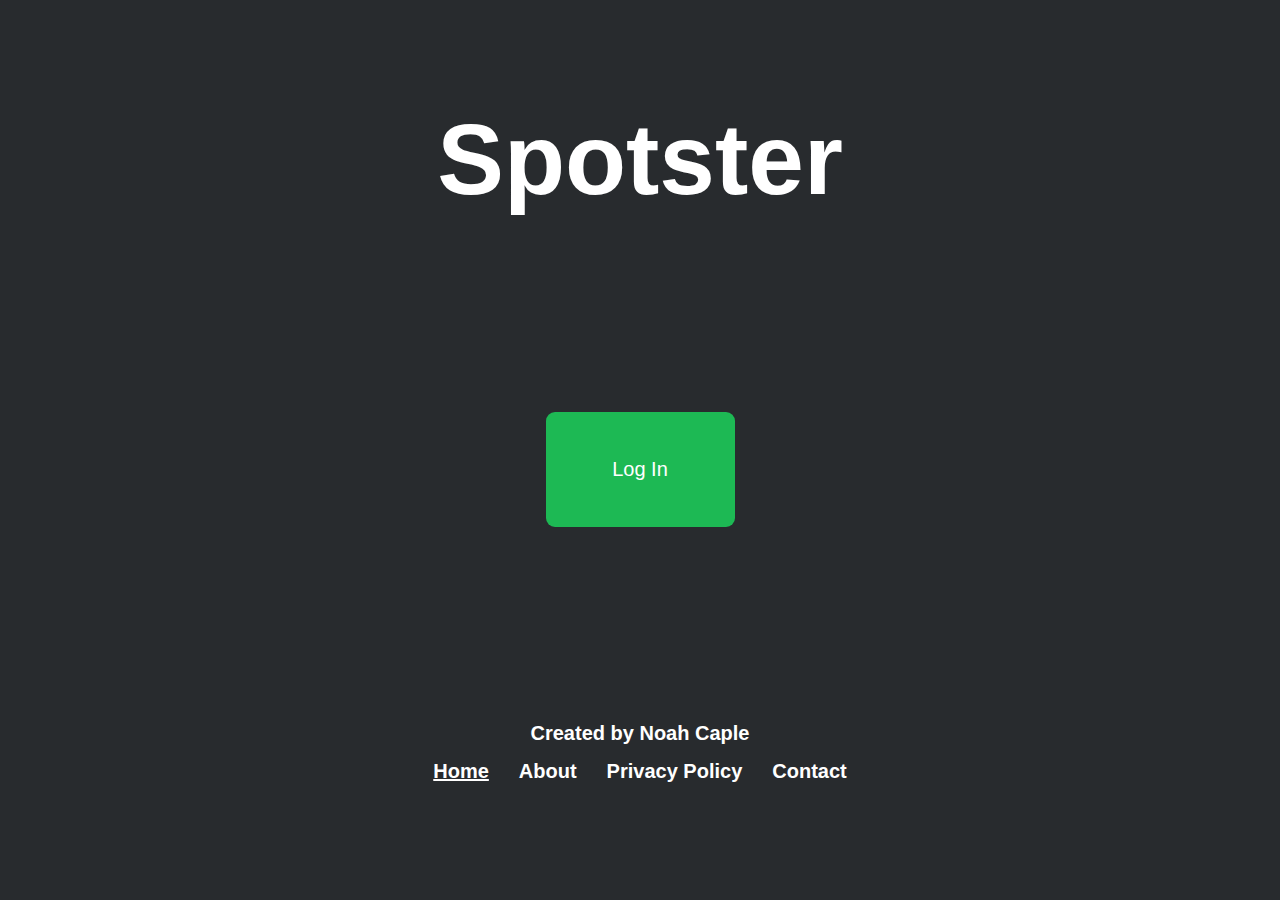
<file: index.html>
<!DOCTYPE html>
<html>
  <head>
    <title>Spotster App</title>
    <link rel="stylesheet" href="./css/stylesheet.css" />
    <script src="./js/auth.js" defer></script>
  </head>

  <body onload="onPageLoad()">
    <div class="container">
      <div class="title">
        <div id="bottom">Spotster</div>
      </div>
      <button id="login_btn">
        Log In
      </button>
      <!--<input type="button" onclick="useRefreshToken()" value="Refresh Token">-->
      <div class="subheader">
        <div class="cred">Created by Noah Caple</div>
        <div class="subnav">
          <a href="./index.html" class="nav_item">Home</a>
          <a class="nav_item">About</a>
          <a class="nav_item">Privacy Policy</a>
          <a class="nav_item">Contact</a>
        </div>
      </div>
    </div>
  </body>
</html>
</file>
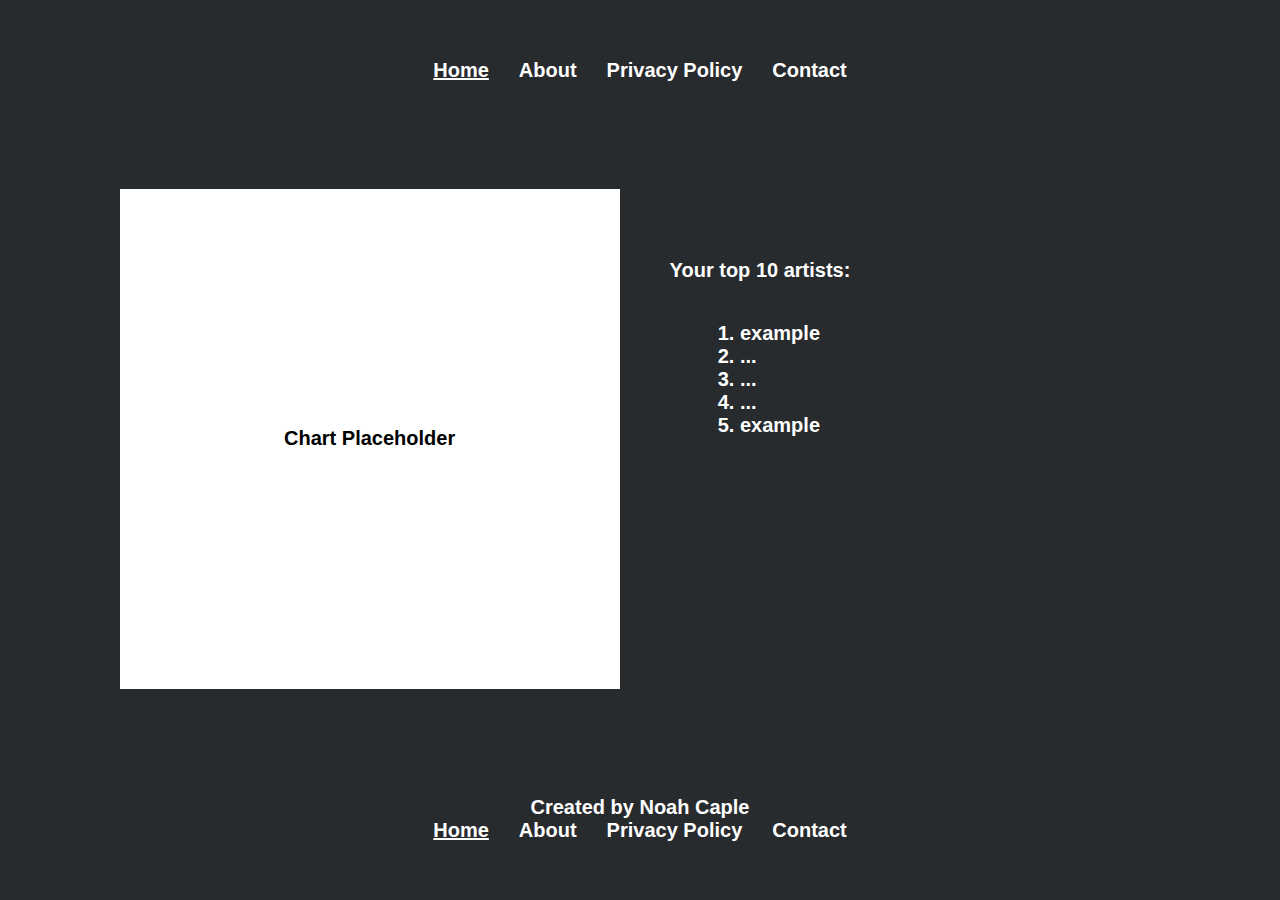
<file: app/app.html>
<!-- New branch test -->
<!DOCTYPE html>
<html>
  <head>
    <title>App</title>
    <link rel="stylesheet" href="stylesheet.css" />
    <script src="app.js" defer></script>
  </head>

  <body onload="onPageLoad()">
    <div class="container">
      <div class="nav">
        <dev><a class="nav_item" href="./app.html">Home</a></dev>
        <dev><a class="nav_item">About</a></dev>
        <dev><a class="nav_item">Privacy Policy</a></dev>
        <dev><a class="nav_item">Contact</a></dev>
      </div>
      <div class="app_content">
        <div id="chart_container">Chart Placeholder</div>
        <div id="top">
          <p ></p>
          <p>Your top 10 artists:</p>
          <ol id="top-artists">
            <li>example</li>
            <li>...</li>
            <li>...</li>
            <li>...</li>
            <li>example</li>
          </ol>
        </div>
        <canvas id="genres_chart"></canvas>
      </div>
      <div class="subheader">
        <div class="cred">Created by Noah Caple</div>
        <div class="subnav">
          <dev><a href="./app.html" class="nav_item">Home</a></dev>
          <dev><a class="nav_item">About</a></dev>
          <dev><a class="nav_item">Privacy Policy</a></dev>
          <dev><a class="nav_item">Contact</a></dev>
        </div>
      </div>
    </div>
  </body>
</html>
</file>
<file: css/stylesheet.css>
html,
body,
#fullheight {
  min-height: 100% !important;
  height: 100%;
  margin: 0;
  color: white;
  background-color: rgb(40, 43, 46);
}

div {
  display: flex;
  flex-direction: column;
  align-items: center;
  justify-content: space-around;
}

.container {
  width: 100%;
  height: 100%;
  font-family: "Quicksand", sans-serif;
  font-weight: bold;
  font-size: 20px;
  gap: 10px;
  padding: 10px;
  box-sizing: border-box;
}

.title {
  font-size: 100px;
}

#login_btn {
  background-color: #1db954;
  height: 13%;
  width: 15%;
  border: none;
  border-radius: 9px;
  color: white;
  font-size: 20px;
}

#login_btn:hover {
  background-color: white;
  color: #1db954;
}

.subnav,
.nav {
  text-align: center;
  flex-direction: row;
}

.nav {
  justify-content: flex-start;
}

.nav_item {
  color: white;
  padding: 15px;
}

.app_content {
  flex-direction: row;
}

#top {
  padding: 10px;
  padding-left: 50px;
  align-self: start;
}

#chart_container {
  color: black;
  background-color: white;
  height: 500px;
  width: 500px;
}
</file>
<file: app/stylesheet.css>
html,
body,
#fullheight {
  min-height: 100% !important;
  height: 100%;
  margin: 0;
  color: white;
  background-color: rgb(40, 43, 46);
}

div {
  display: flex;
  flex-direction: column;
  align-items: center;
  justify-content: space-around;
}

.container {
  width: 100%;
  height: 100%;
  font-family: "Quicksand", sans-serif;
  font-weight: bold;
  font-size: 20px;
  gap: 10px;
  padding: 10px;
  box-sizing: border-box;
}

.title {
  font-size: 100px;
}

#login_btn {
  background-color: #1db954;
  height: 13%;
  width: 15%;
  border: none;
  border-radius: 9px;
  color: white;
  font-size: 20px;
}

#login_btn:hover {
  background-color: white;
  color: #1db954;
}

.subnav,
.nav {
  text-align: center;
  flex-direction: row;
}

.nav {
  justify-content: flex-start;
}

.nav_item {
  color: white;
  padding: 15px;
}

.app_content {
  flex-direction: row;
}

#top {
  padding: 10px;
  padding-left: 50px;
  align-self: start;
}

#chart_container {
  color: black;
  background-color: white;
  height: 500px;
  width: 500px;
}
</file>
